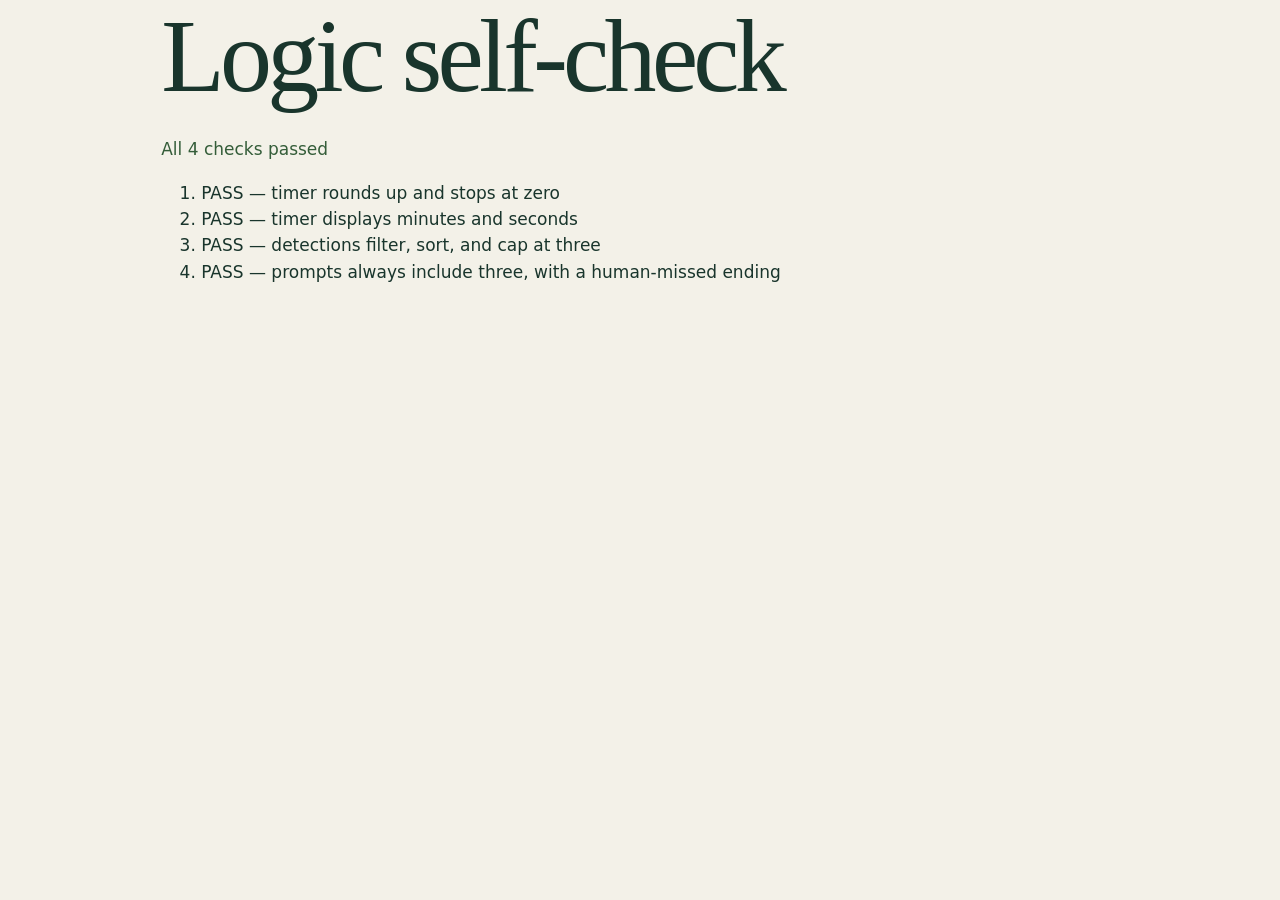
<file: self-check.html>
<!doctype html>
<html lang="en">
<head><meta charset="utf-8"><meta name="viewport" content="width=device-width, initial-scale=1"><title>Three Things Outside — self-check</title><link rel="stylesheet" href="styles.css"><script defer src="app.js"></script></head>
<body><main class="shell"><h1>Logic self-check</h1><p id="result" role="status">Running…</p><ol id="checks"></ol></main>
<script>
window.addEventListener('DOMContentLoaded', () => {
  const { timeLeft, formatTime, topDetections, makePrompts } = window.ThreeThingsLogic;
  const cases = [
    ['timer rounds up and stops at zero', timeLeft(1600, 0) === 2 && timeLeft(1000, 1000) === 0 && timeLeft(1000, 2000) === 0],
    ['timer displays minutes and seconds', formatTime(180) === '3:00' && formatTime(15) === '0:15'],
    ['detections filter, sort, and cap at three', (() => { const found = topDetections([{class:'cat',score:.7},{class:'dog',score:.9},{class:'bird',score:.49},{class:'bench',score:.8},{class:'tree',score:.6}]); return found.length === 3 && found.map(x => x.class).join(',') === 'dog,bench,cat'; })()],
    ['prompts always include three, with a human-missed ending', makePrompts([]).length === 3 && makePrompts([{class:'dog'}]).length === 3 && makePrompts([])[0].includes('no confident objects') && makePrompts([{class:'dog'}])[0].includes('dog') && makePrompts([])[2].includes('AI miss')]
  ];
  document.getElementById('checks').replaceChildren(...cases.map(([name, passed]) => { const li = document.createElement('li'); li.textContent = `${passed ? 'PASS' : 'FAIL'} — ${name}`; return li; }));
  const failures = cases.filter(([, passed]) => !passed).length;
  document.getElementById('result').textContent = failures ? `${failures} check(s) failed` : 'All 4 checks passed';
  document.getElementById('result').style.color = failures ? '#8b2522' : '#345d39';
});
</script></body></html>
</file>
<file: styles.css>
:root{color-scheme:light;--ink:#19352c;--muted:#4c6259;--paper:#f3f1e8;--card:#fffdf6;--line:#bdc8b5;--accent:#345d39;--gold:#d4a84f}*{box-sizing:border-box}html{scroll-behavior:smooth}body{margin:0;background:var(--paper);color:var(--ink);font:17px/1.55 system-ui,-apple-system,Segoe UI,sans-serif}button,input,textarea{font:inherit}button{cursor:pointer}button:disabled{cursor:not-allowed;opacity:.55}a{color:var(--accent)}:focus-visible{outline:3px solid #bc6a21;outline-offset:4px}.skip{position:absolute;top:-100px;left:1rem;background:var(--card);padding:.5rem;z-index:5}.skip:focus{top:1rem}.shell{max-width:1060px;margin:auto;padding:0 clamp(1rem,4vw,3.5rem)}.masthead{display:flex;align-items:center;gap:.8rem;border-bottom:1px solid var(--line);min-height:89px;font-size:.68rem;font-weight:800;letter-spacing:.15em;line-height:1.25}.mark{font-size:2.4rem;color:var(--accent);line-height:1}.edition{margin-left:auto;text-align:right;color:var(--muted)}main{min-height:calc(100vh - 160px)}.screen{max-width:750px;margin:clamp(2rem,8vw,5.5rem) auto 5rem}.screen[hidden],[hidden]{display:none!important}.eyebrow{font-size:.72rem;letter-spacing:.21em;font-weight:800;color:var(--accent);margin-bottom:1.3rem}h1,h2{font-family:Georgia,serif;font-weight:400;letter-spacing:-.045em;line-height:1.02;font-size:clamp(3rem,9vw,6.5rem);margin:.2rem 0 1.7rem}h2{font-size:clamp(2.8rem,8vw,5.7rem)}h1 em,h2 em{font-weight:400;color:var(--accent)}h3{font-family:Georgia,serif;font-size:1.65rem;font-weight:400;margin:2.5rem 0 1rem}.lead{font-size:clamp(1.08rem,2.4vw,1.3rem);max-width:650px;line-height:1.65}.leafline{color:var(--gold);font-size:1.5rem;letter-spacing:.15em;margin:2.3rem 0}.notice,.latest{background:var(--card);border:1px solid var(--line);padding:1.2rem 1.4rem;margin:1.5rem 0;max-width:620px}.notice strong{display:block;margin-bottom:.2rem}.status,.hint{color:var(--muted);font-size:.92rem}.status{min-height:1.4em}.error{color:#8b2522;font-weight:700}.file-label,label{display:block;font-weight:700;margin:1.4rem 0 .5rem}input[type=file]{display:block;width:100%;max-width:620px;padding:1rem;border:1px dashed var(--accent);background:var(--card);border-radius:4px;color:var(--ink)}input[type=file]::file-selector-button{border:0;background:var(--accent);color:white;padding:.65rem .85rem;margin-right:1rem;border-radius:3px}.button{display:flex;align-items:center;justify-content:space-between;gap:1rem;width:min(100%,390px);background:var(--accent);color:white;border:2px solid var(--accent);border-radius:3px;padding:1rem 1.2rem;font-weight:750;margin-top:1.8rem;min-height:58px}.button:hover:not(:disabled){background:#24472c}.button.secondary{background:transparent;color:var(--accent)}.text-button{display:block;background:transparent;border:0;border-bottom:1px solid currentColor;color:var(--accent);padding:.25rem 0;margin-top:1.4rem;font-weight:700;text-align:left}.preview{display:block;max-width:100%;height:auto;max-height:350px;object-fit:contain;margin-top:1rem;border:1px solid var(--line)}.detections{display:flex;flex-wrap:wrap;gap:.6rem;list-style:none;padding:0;margin:1.4rem 0}.detections li{border:1px solid var(--line);background:var(--card);border-radius:100px;padding:.42rem .85rem;font-size:.9rem}.caution{border-left:3px solid var(--gold);padding-left:1rem;color:var(--muted);font-size:.92rem}.prompts{list-style:none;counter-reset:prompts;padding:0;margin:0}.prompts li{counter-increment:prompts;border-top:1px solid var(--line);padding:1.1rem 0 1.1rem 3rem;position:relative;font-family:Georgia,serif;font-size:clamp(1.2rem,3vw,1.5rem)}.prompts li:last-child{border-bottom:1px solid var(--line)}.prompts li::before{content:'0' counter(prompts);position:absolute;left:0;top:1.4rem;color:var(--accent);font:700 .75rem system-ui}.timer-screen{text-align:center}.timer-screen h2{margin-bottom:1rem}.clock{font-family:Georgia,serif;font-size:clamp(6rem,24vw,11rem);line-height:1;margin:2rem 0;color:var(--accent);font-variant-numeric:tabular-nums}.timer-screen>p{max-width:540px;margin-left:auto;margin-right:auto}textarea{display:block;width:100%;max-width:620px;padding:1rem;background:var(--card);border:1px solid var(--line);border-radius:3px;color:var(--ink);resize:vertical}.finish-mark{font-size:4rem;color:var(--gold);line-height:1}.screen blockquote{font-family:Georgia,serif;font-size:clamp(1.4rem,4vw,2rem);line-height:1.35;margin:2rem 0;padding:1.2rem 0 1.2rem 1.5rem;border-left:3px solid var(--gold);white-space:pre-wrap;overflow-wrap:anywhere}footer{display:flex;justify-content:space-between;gap:1rem;border-top:1px solid var(--line);padding:1.3rem 0;color:var(--muted);font-size:.68rem;font-weight:800;letter-spacing:.13em}@media(max-width:480px){.edition{display:none}.screen{margin-top:2.5rem}footer{font-size:.58rem}}@media(prefers-reduced-motion:reduce){html{scroll-behavior:auto}*{animation:none!important;transition:none!important}}
</file>
